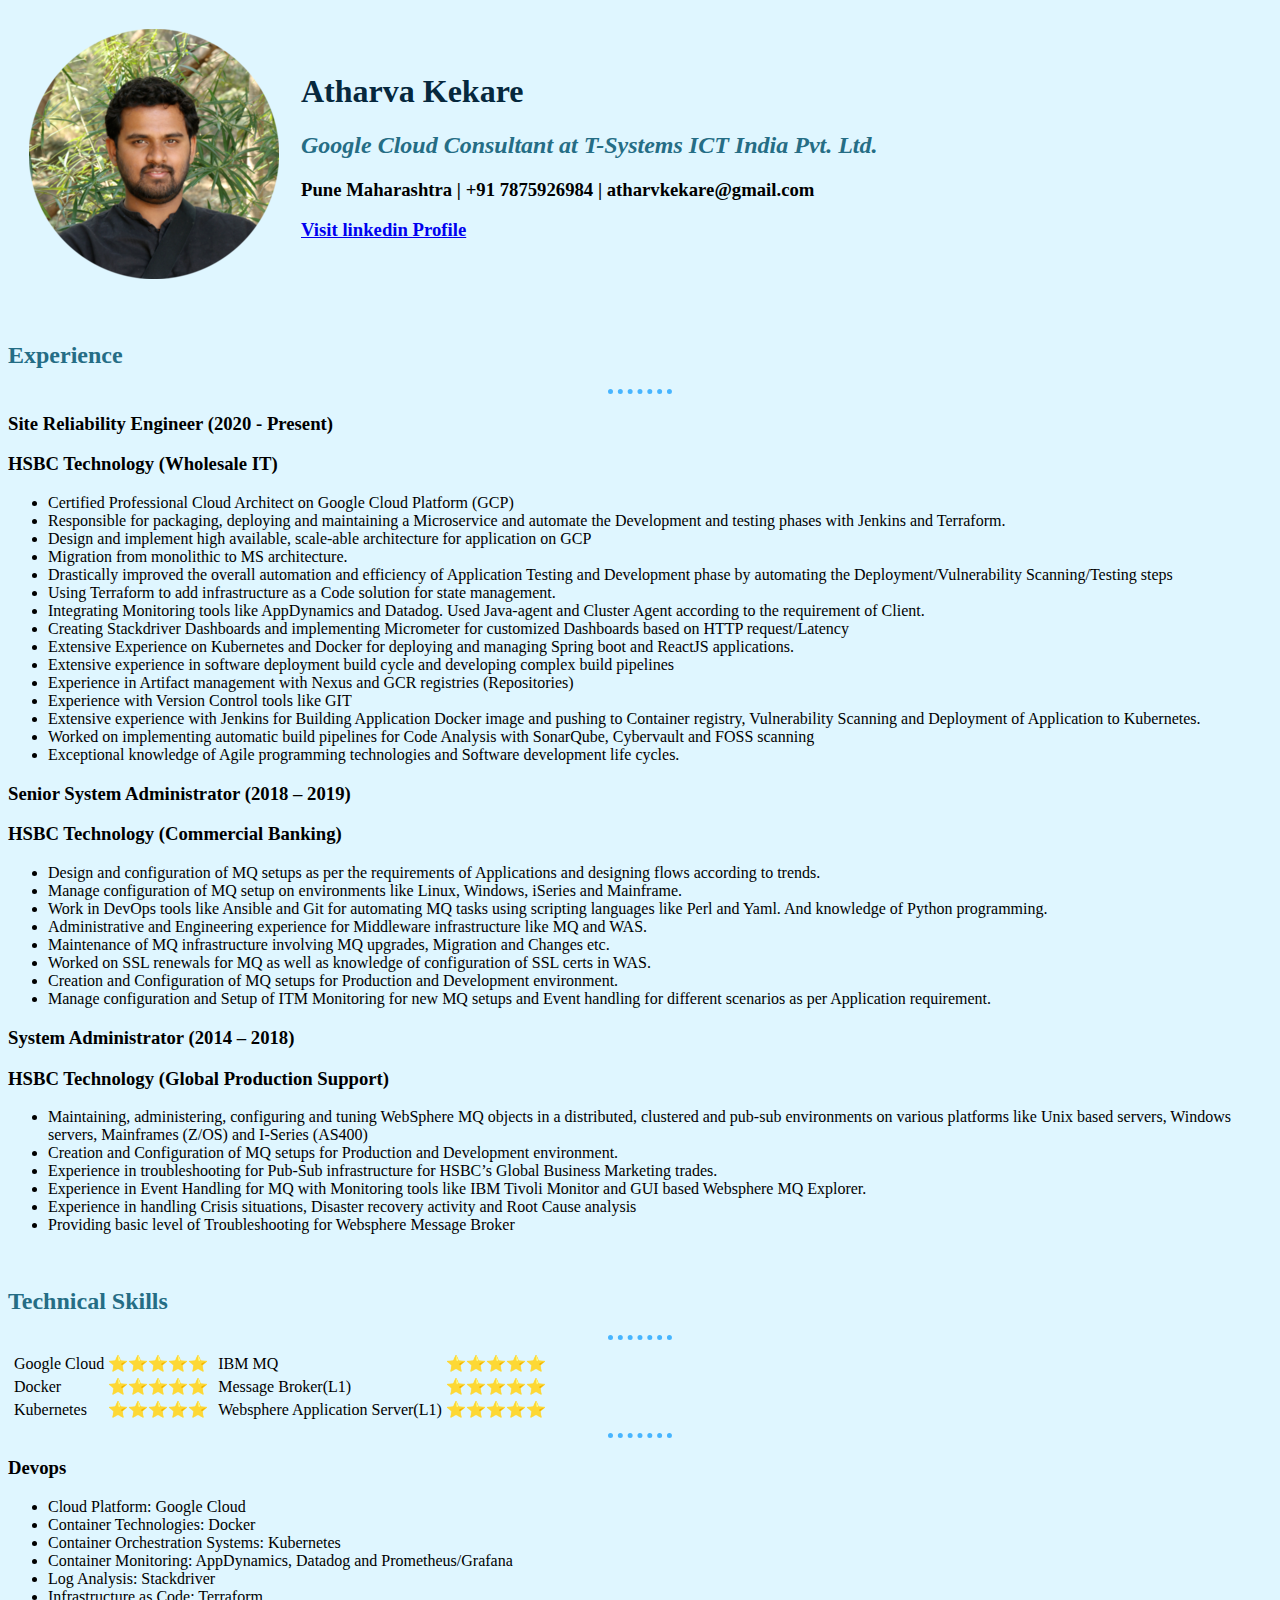
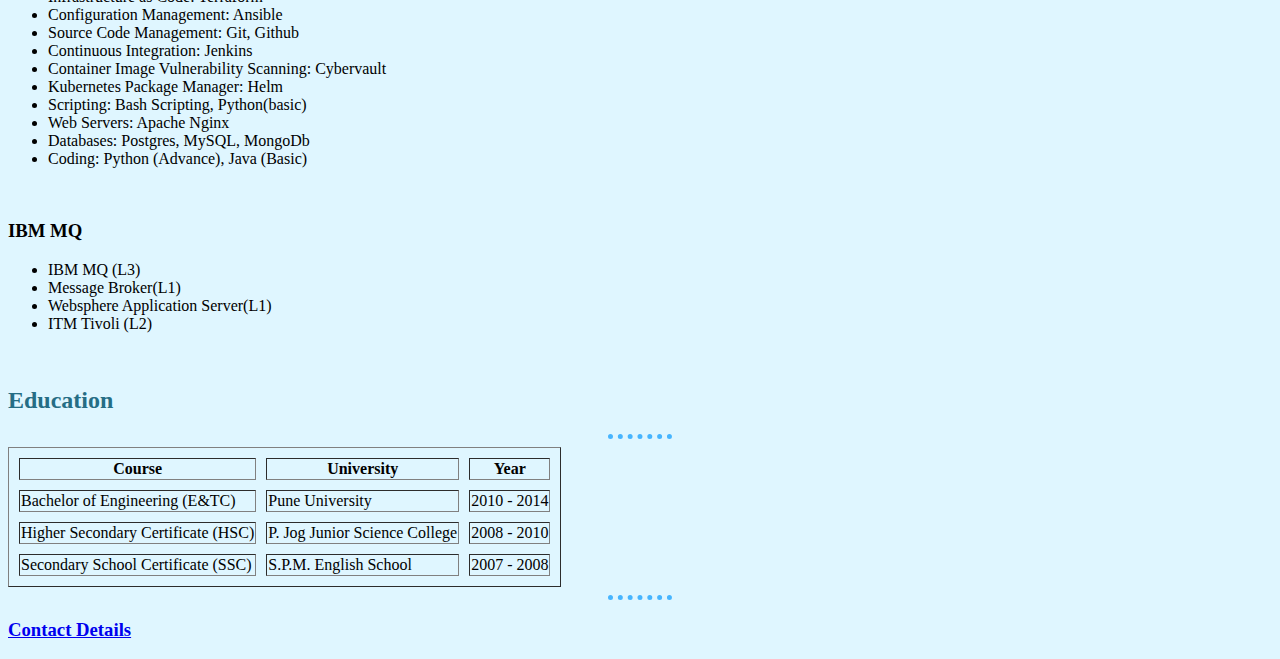
<file: index.html>
<!DOCTYPE html>
<html lang="eng">
  <head>
    <meta charset="UTF-8" />
    <title>Atharva's Resume Website</title>
    <link rel="stylesheet" href="css/styles.css">
  </head>
  <body>
    <table cellspacing = "20">
      <tr>
        <td><img src="IMG_1045_Circle_Small.png" alt="Atharva Profile Picture"></td>
        <td>
          <h1><strong>Atharva Kekare</strong></h1>
          <h2><em>Google Cloud Consultant at T-Systems ICT India Pvt. Ltd.</em></h2>
          <h3>Pune Maharashtra | +91 7875926984 | atharvkekare@gmail.com</h3>
          <h3><a href="https://www.linkedin.com/in/atharvakekare">Visit linkedin Profile</a></h3>
        </td>
      </tr>
    </table>
    
    
    <br>
    <h2><strong>Experience</strong></h2>
    <hr>
    <h3>Site Reliability Engineer (2020 - Present)</h3>
    <h3>HSBC Technology (Wholesale IT)</h3>
    <ul>
        <li>Certified Professional Cloud Architect on Google Cloud Platform (GCP)</li>
        <li>Responsible for packaging, deploying and maintaining a Microservice and automate the Development and testing phases with Jenkins and Terraform.</li>
        <li>Design and implement high available, scale-able architecture for application on GCP</li>
        <li>Migration from monolithic to MS architecture.</li>
        <li>Drastically improved the overall automation and efficiency of Application Testing and Development phase by automating the Deployment/Vulnerability Scanning/Testing steps</li>
        <li>Using Terraform to add infrastructure as a Code solution for state management.</li>
        <li>Integrating Monitoring tools like AppDynamics and Datadog. Used Java-agent and Cluster Agent according to the requirement of Client.</li>
        <li>Creating Stackdriver Dashboards and implementing Micrometer for customized Dashboards based on HTTP request/Latency</li>
        <li>Extensive Experience on Kubernetes and Docker for deploying and managing Spring boot and ReactJS applications.</li>
        <li>Extensive experience in software deployment build cycle and developing complex build pipelines</li>
        <li>Experience in Artifact management with Nexus and GCR registries (Repositories)</li>
        <li>Experience with Version Control tools like GIT</li>
        <li>Extensive experience with Jenkins for Building Application Docker image and pushing to Container registry, Vulnerability Scanning and Deployment of Application to Kubernetes.</li>
        <li>Worked on implementing automatic build pipelines for Code Analysis with SonarQube, Cybervault and FOSS scanning</li>
        <li>Exceptional knowledge of Agile programming technologies and Software development life cycles.</li>
    </ul>

    <h3>Senior System Administrator (2018 – 2019)</h3>
    <h3>HSBC Technology (Commercial Banking)</h3>
    <ul>
        <li>Design and configuration of MQ setups as per the requirements of Applications and designing flows according to trends.</li>
        <li>Manage configuration of MQ setup on environments like Linux, Windows, iSeries and Mainframe.</li>
        <li>Work in DevOps tools like Ansible and Git for automating MQ tasks using scripting languages like Perl and Yaml. And knowledge of Python programming.</li>
        <li>Administrative and Engineering experience for Middleware infrastructure like MQ and WAS.</li>
        <li>Maintenance of MQ infrastructure involving MQ upgrades, Migration and Changes etc.</li>
        <li>Worked on SSL renewals for MQ as well as knowledge of configuration of SSL certs in WAS.</li>
        <li>Creation and Configuration of MQ setups for Production and Development environment.</li>
        <li>Manage configuration and Setup of ITM Monitoring for new MQ setups and Event handling for different scenarios as per Application requirement.</li>
    </ul> 
    <h3>System Administrator (2014 – 2018)</h3>
    <h3>HSBC Technology (Global Production Support)</h3>
    <ul>
        <li>Maintaining, administering, configuring and tuning WebSphere MQ objects in a distributed, clustered and pub-sub environments on various platforms like Unix based servers, Windows servers, Mainframes (Z/OS) and I-Series (AS400)</li>
        <li>Creation and Configuration of MQ setups for Production and Development environment.</li>
        <li>Experience in troubleshooting for Pub-Sub infrastructure for HSBC’s Global Business Marketing trades.</li>
        <li>Experience in Event Handling for MQ with Monitoring tools like IBM Tivoli Monitor and GUI based Websphere MQ Explorer.</li>
        <li>Experience in handling Crisis situations, Disaster recovery activity and Root Cause analysis</li>
        <li>Providing basic level of Troubleshooting for Websphere Message Broker</li>
    </ul>
    <br>
    <h2><strong>Technical Skills</strong></h2>
    <hr>
    <table>
      <tr>
        <td>
        <table>
          <tr>
            <td>Google Cloud</td>
            <td>⭐⭐⭐⭐⭐</td>
          </tr>
          <tr>
            <td>Docker</td>
            <td>⭐⭐⭐⭐⭐</td>
          </tr>
          <tr>
            <td>Kubernetes</td>
            <td>⭐⭐⭐⭐⭐</td>
          </tr>
        </table>
      </td>
      <td>
        <table>
          <tr>
            <td>IBM MQ</td>
            <td>⭐⭐⭐⭐⭐</td>
          </tr>
          <tr>
            <td>Message Broker(L1)</td>
            <td>⭐⭐⭐⭐⭐</td>
          </tr>
          <tr>
            <td>Websphere Application Server(L1)</td>
            <td>⭐⭐⭐⭐⭐</td>
          </tr>
        </table>
      </td>
      </tr>
    </table>
    <hr>
    <h3>Devops</h3>
    <ul>
        <li>Cloud Platform: Google Cloud</li>
        <li>Container Technologies: Docker</li>
        <li>Container Orchestration Systems: Kubernetes</li>
        <li>Container Monitoring: AppDynamics, Datadog and Prometheus/Grafana</li>
        <li>Log Analysis: Stackdriver</li>
        <li>Infrastructure as Code: Terraform</li>
        <li>Configuration Management: Ansible</li>
        <li>Source Code Management: Git, Github</li>
        <li>Continuous Integration: Jenkins</li>
        <li>Container Image Vulnerability Scanning: Cybervault</li>
        <li>Kubernetes Package Manager: Helm</li>
        <li>Scripting: Bash Scripting, Python(basic)</li>
        <li>Web Servers: Apache Nginx</li>
        <li>Databases: Postgres, MySQL, MongoDb</li>
        <li>Coding: Python (Advance), Java (Basic)</li>
    </ul>
    <br>
    <h3>IBM MQ</h3>
    <ul>
        <li>IBM MQ (L3)</li>
        <li>Message Broker(L1)</li>
        <li>Websphere Application Server(L1)</li>
        <li>ITM Tivoli (L2)</li>
    </ul>
    <br>
    <h2><strong>Education</strong></h2>
    <hr>
        <table border="1" cellspacing = "10">
          <thead>
            <tr>
              <th>Course</th>
              <th>University</th>
              <th>Year</th>
            </tr>
          </thead>
          <tbody>
            <tr>
              <td>Bachelor of Engineering (E&TC)</td>
              <td>Pune University</td>
              <td>2010 - 2014</td>
            </tr>
            <tr>
              <td>Higher Secondary Certificate (HSC)</td>
              <td>P. Jog Junior Science College</td>
              <td>2008 - 2010</td>
            </tr>
            <tr>
              <td>Secondary School Certificate (SSC)</td>
              <td>S.P.M. English School</td>
              <td>2007 - 2008</td>
            </tr>
          </tbody>
        </table>
    <hr>
    <h3><a href="contact.html">Contact Details</a></h3>
  </body>
</html>
</file>
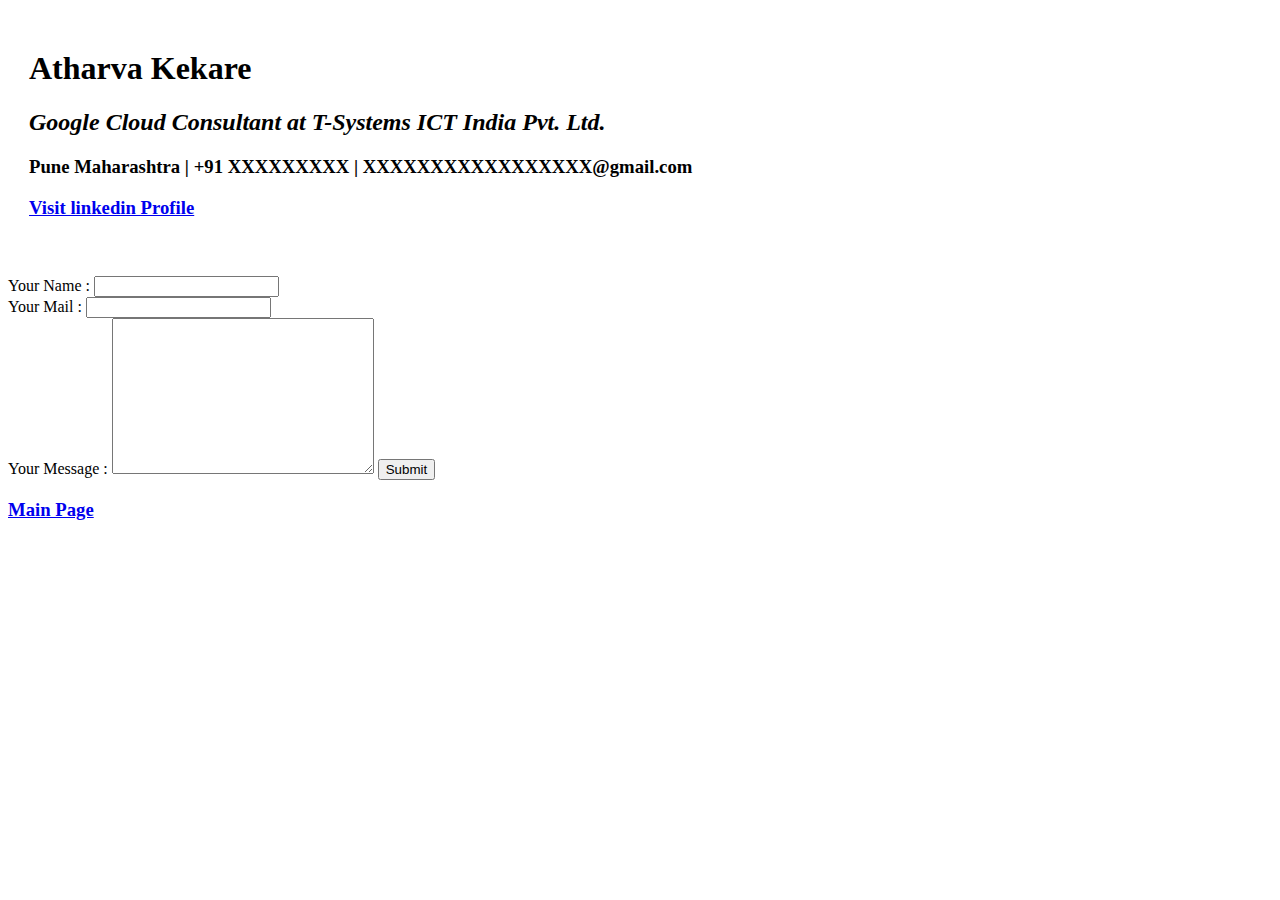
<file: contact.html>
<!DOCTYPE html>
<html lang="en">
<head>
    <meta charset="UTF-8" />
    <title>Atharva's Resume Website</title>
</head>
<body>
    <table cellspacing = "20">
        <tr>
          <td>
            <h1><strong>Atharva Kekare</strong></h1>
            <h2><em>Google Cloud Consultant at T-Systems ICT India Pvt. Ltd.</em></h2>
            <h3>Pune Maharashtra | +91 XXXXXXXXX | XXXXXXXXXXXXXXXXX@gmail.com</h3>
            <h3><a href="https://www.linkedin.com/in/atharvakekare">Visit linkedin Profile</a></h3>
          </td>
        </tr>
      </table>
      <form action="mailto:atharvkekare@gmail.com" method="post" enctype="text/plain">
        <br>
        <label>Your Name :</label>
        <input type="text" name="yourName" value="">
        <br>
        <label>Your Mail : </label>
        <input type="email" name="yourEmail" value="">
        <br>
        <label>Your Message : </label>
        <textarea name="yourMessage" cols="30" rows="10"></textarea>
        <input type="submit" name="">
      </form>


      <h3><a href="index.html">Main Page</a></h3>
</body>
</html>
</file>
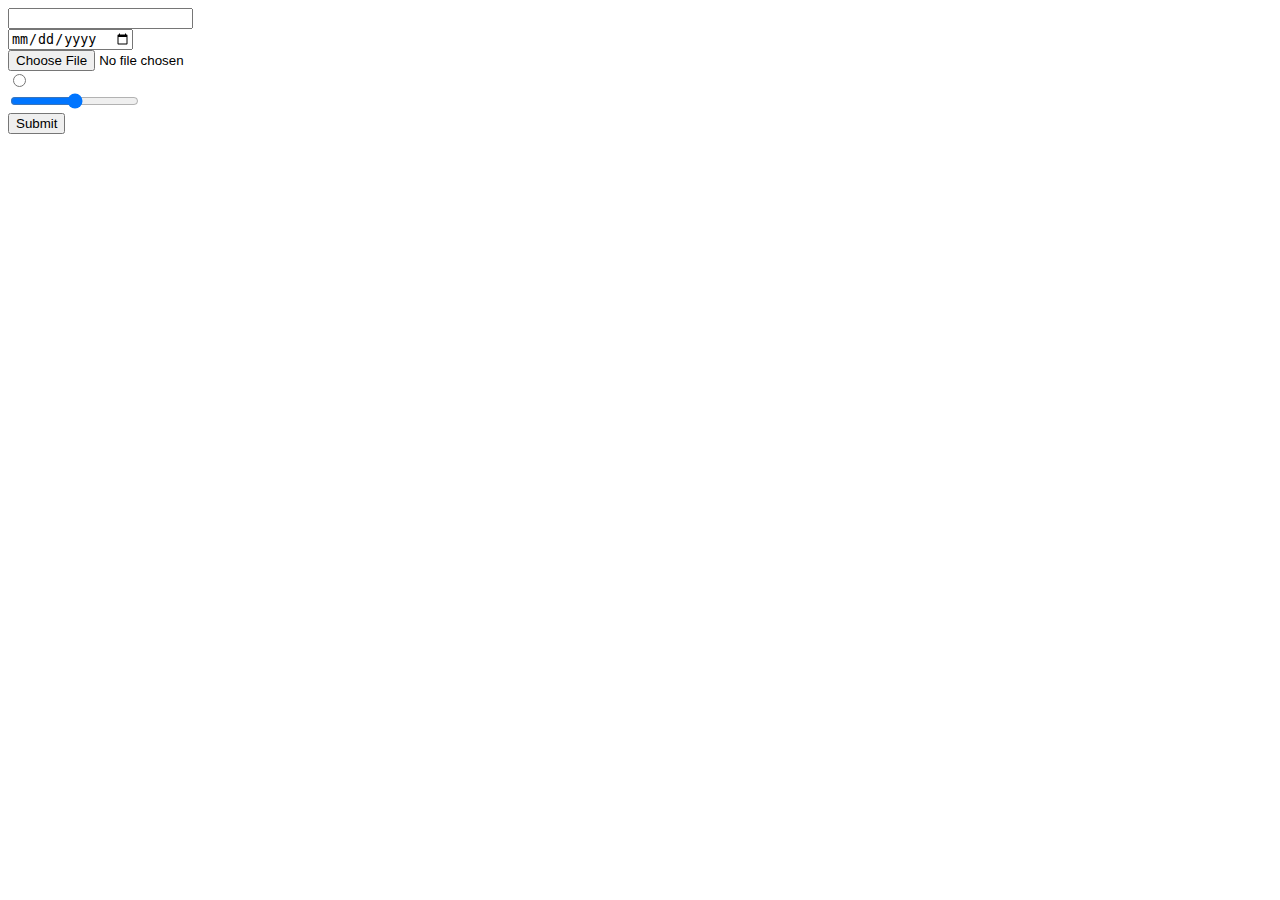
<file: input.html>
<!DOCTYPE html>
<html lang="en">
<head>
    <meta charset="UTF-8">
    <meta http-equiv="X-UA-Compatible" content="IE=edge">
    <meta name="viewport" content="width=device-width, initial-scale=1.0">
    <title>Inputs</title>
</head>
<body>
    <form action="" method="post"></form>
    <input type="text" name="" id="">
    <br>
    <input type="date" name="" id="">
    <br>
    <input type="file">
    <br>
    <input type="radio">
    <br>
    <input type="range">
    <br>
    <input type="submit">
    <br>
</body>
</html>
</file>
<file: css/styles.css>
body{
    background-color: #DFF6FF
  }
  hr{
    border-style: none;
    border-top-style: dotted;
    border-color: #47B5FF;
    border-width: 5px;
    width: 5%;
  }
  h1{
    color:#06283D;
  }

  h2{
    color: #256D85;
  }
</file>
